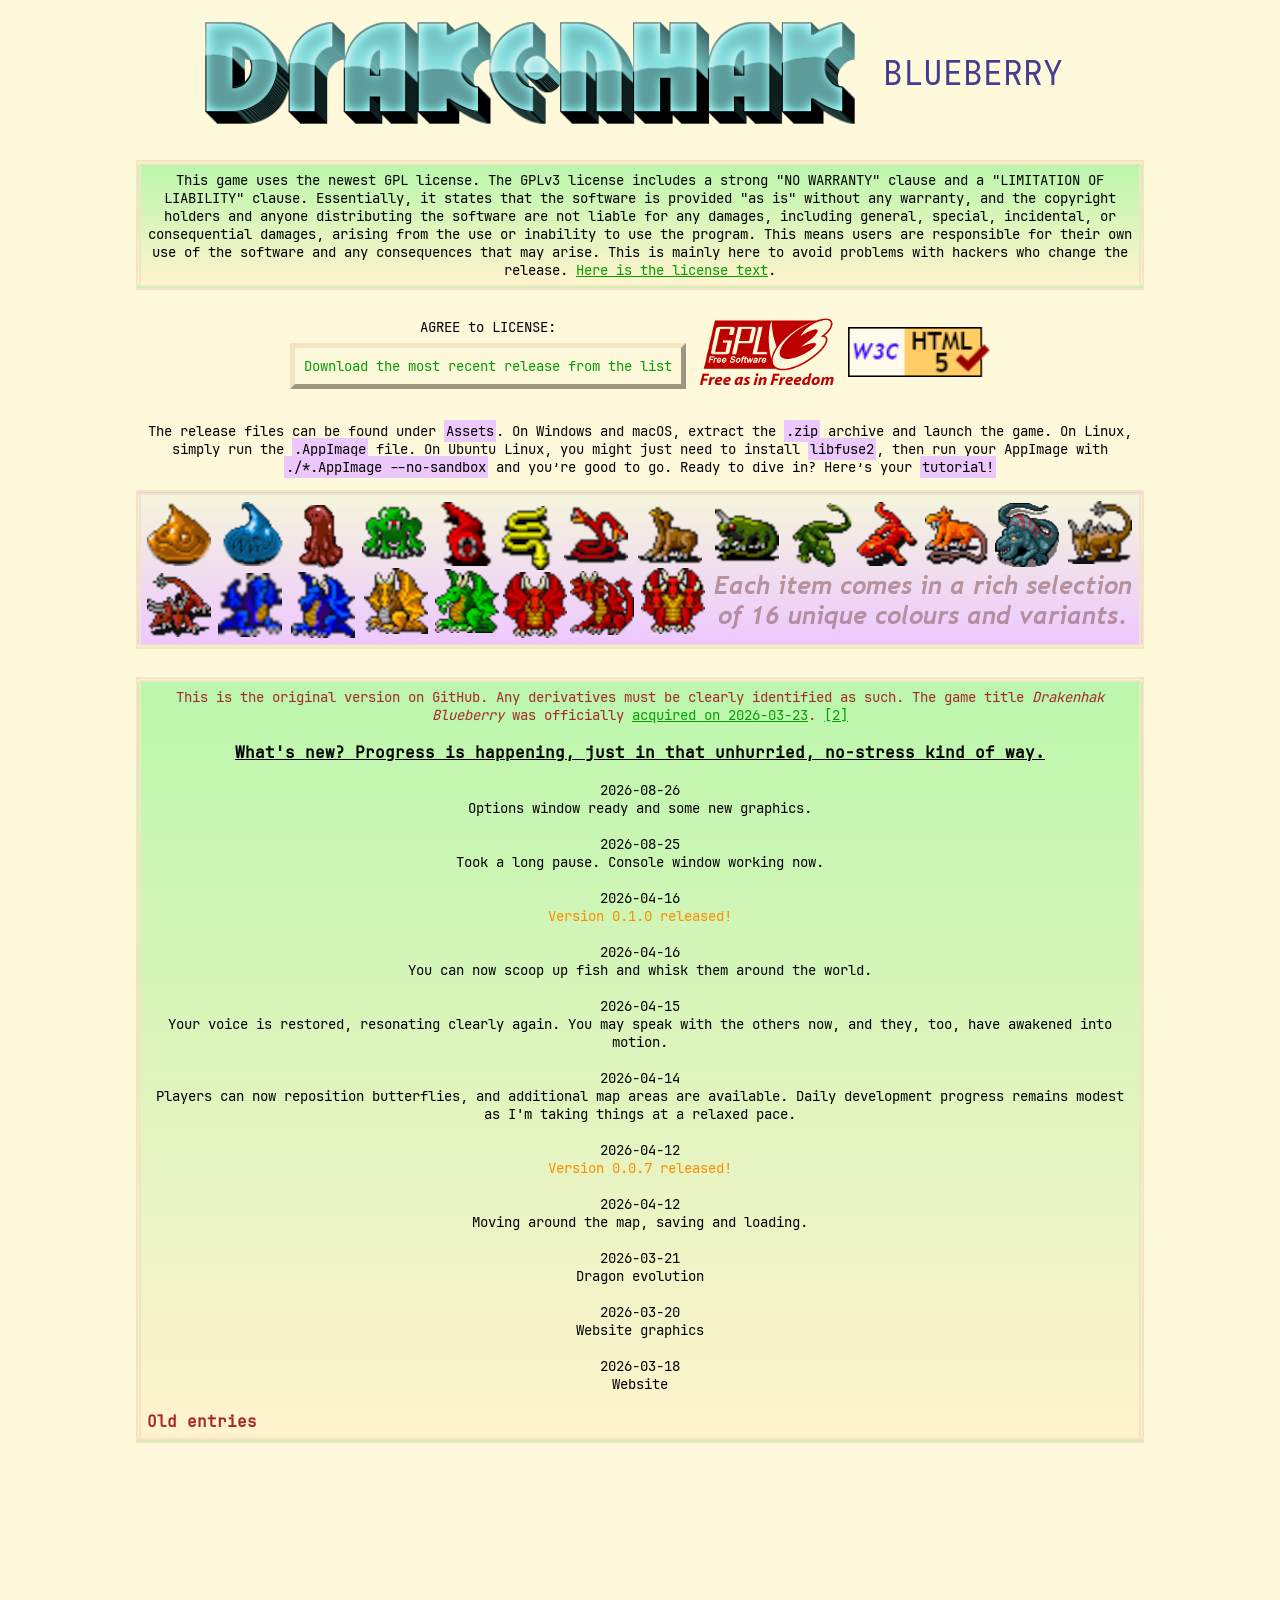
<file: docs/index.html>
<!DOCTYPE html>
<html lang="en-US">
<head><title>Drakenhak Blueberry</title>
<link rel="stylesheet" href="main.css">
<link rel="icon" href="icon.gif" type="image/gif"></head>
<body>
<p class="flex">
  <img src="logo.png" alt="logo" width="666"><span class="logo_text">BLUEBERRY</span>
</p>
<p class="box">
  <span>This game uses the newest GPL license. The GPLv3 license includes a strong "NO WARRANTY" clause and a "LIMITATION OF LIABILITY" clause. Essentially, it states that the software is provided "as is" without any warranty, and the copyright holders and anyone distributing the software are not liable for any damages, including general, special, incidental, or consequential damages, arising from the use or inability to use the program. This means users are responsible for their own use of the software and any consequences that may arise. This is mainly here to avoid problems with hackers who change the release. <a href="https://github.com/Skorpionz7/drakenhak-blueberry?tab=GPL-3.0-1-ov-file" target="_blank">Here is the license text</a>.</span>
</p>
<br>
<p class="flex" style="gap: 13px;">
  <span style="display: flex; flex-direction: column; gap:7px;">
    <span>AGREE to LICENSE:</span>
    <a href="https://github.com/Skorpionz7/drakenhak-blueberry/releases" target="_blank" class="download_button">Download the most recent release from the list</a>
  </span>
  <a href="https://choosealicense.com/licenses/gpl-3.0/" target="_blank" class="download_button_nopadding"><img src="gplv3.png" alt="gplv3 icon"></a>
  <a href="https://validator.w3.org/nu/?doc=https%3A%2F%2Fskorpionz7.github.io%2Fdrakenhak-blueberry" target="_blank"><img src="valid-html5.png" class="download_button_nopadding" style="height: 50px" alt="valid html5 icon check"></a>
</p>
<br>
<p class="info">
  <span>The release files can be found under <span class="code">Assets</span>. On Windows and macOS, extract the <span class="code">.zip</span> archive and launch the game. On Linux, simply run the <span class="code">.AppImage</span> file. On Ubuntu Linux, you might just need to install <span class="code">libfuse2</span>, then run your AppImage with <span class="code">./*.AppImage --no-sandbox</span> and you’re good to go. Ready to dive in? Here’s your <a class="code_hover" href="tutorial.txt" target="_blank">tutorial!</a></span>
</p>
<p class="box_bg">
  <img src="evolutionbanner.png" alt="a banner showing the dragon evolution">
</p>
<br>
<p class="box" style="display: inline-flex; flex-direction: column; align-items: center;">
  <span style="color: brown;">This is the original version on GitHub. Any derivatives must be clearly identified as such. The game title <span style="font-style:italic;">Drakenhak Blueberry</span> was officially <a href="https://web.archive.org/web/20260323154705/https://skorpionz7.github.io/drakenhak-blueberry/gamerelease/" target="_blank">acquired on 2026-03-23</a>. <a href="https://web.archive.org/web/20260323155703/https://github.com/Skorpionz7?tab=overview&from=2026-03-17" target="_blank">[2]</a></span>
  <span>&nbsp;</span>
  <span class="bigger" style="text-decoration: underline; font-weight: bolder;">What's new? Progress is happening, just in that unhurried, no‑stress kind of way.</span>
  <span>&nbsp;</span>
  <span>2026-08-26</span>
  <span>Options window ready and some new graphics.</span>
  <span>&nbsp;</span>
  <span>2026-08-25</span>
  <span>Took a long pause. Console window working now.</span>
  <span>&nbsp;</span>
  <span>2026-04-16</span>
  <span class="release">Version 0.1.0 released!</span>
  <span>&nbsp;</span>
  <span>2026-04-16</span>
  <span>You can now scoop up fish and whisk them around the world.</span>
  <span>&nbsp;</span>
  <span>2026-04-15</span>
  <span>Your voice is restored, resonating clearly again. You may speak with the others now, and they, too, have awakened into motion.</span>
  <span>&nbsp;</span>
  <span>2026-04-14</span>
  <span>Players can now reposition butterflies, and additional map areas are available. Daily development progress remains modest as I'm taking things at a relaxed pace.</span>
  <span>&nbsp;</span>
  <span>2026-04-12</span>
  <span class="release">Version 0.0.7 released!</span>
  <span>&nbsp;</span>
  <span>2026-04-12</span>
  <span>Moving around the map, saving and loading.</span>
  <span>&nbsp;</span>
  <span>2026-03-21</span>
  <span>Dragon evolution</span>
  <span>&nbsp;</span>
  <span>2026-03-20</span>
  <span>Website graphics</span>
  <span>&nbsp;</span>
  <span>2026-03-18</span>
  <span>Website</span>
  <span>&nbsp;</span>
  <span style="margin-right: auto;"><a href="old.txt" class="bigger" style="color:brown; text-decoration: none; font-weight: bolder;" target="_blank">Old entries</a></span>
</p>
<p><iframe src="https://doctornimitz.ishoutbox.com" width="725" height="1120" style="border:none;"></iframe></p>
</body>
</html>
</file>
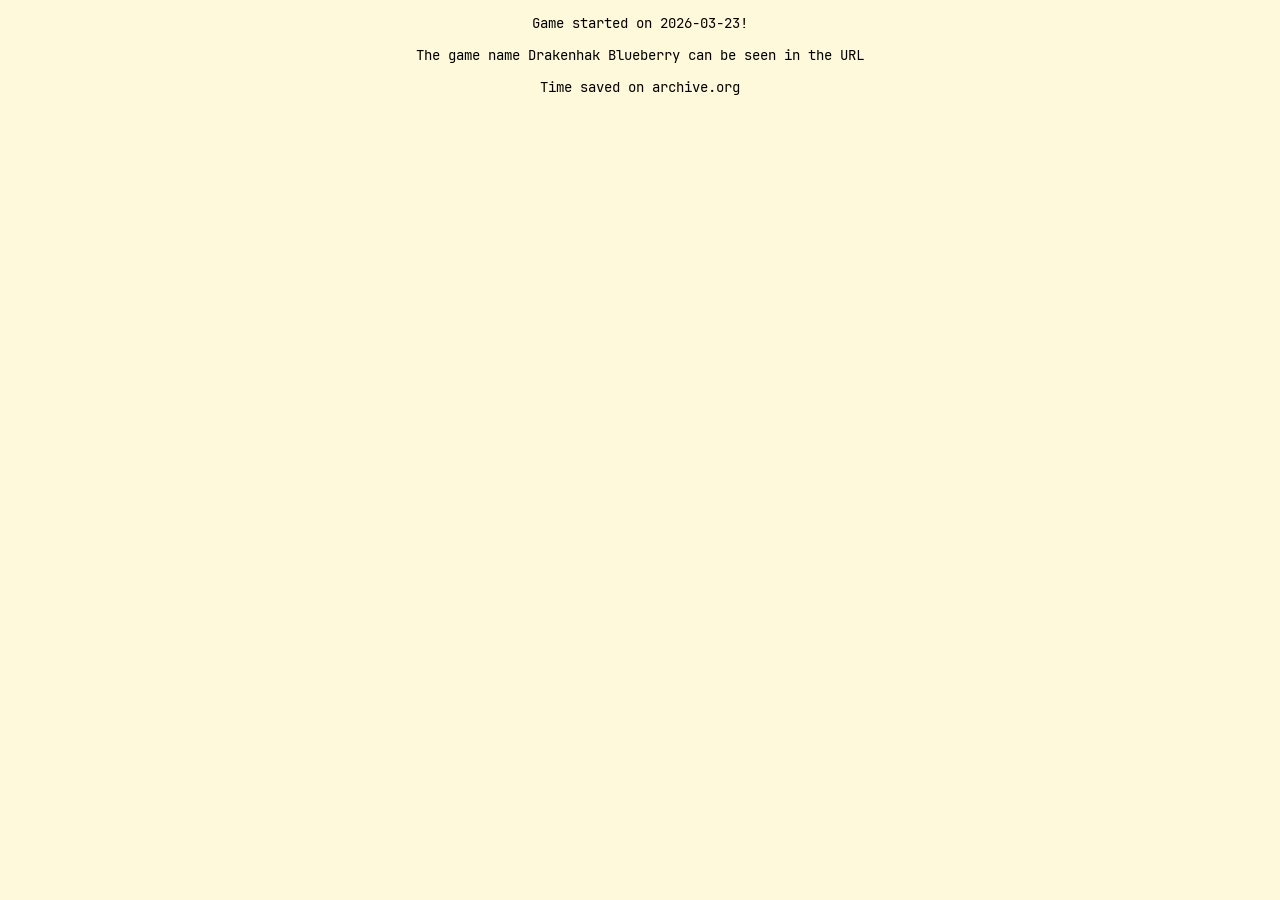
<file: docs/gamerelease/index.html>
<!DOCTYPE html>
<html lang="en-US">
<head><title>Drakenhak Blueberry</title>
<link rel="stylesheet" href="../main.css"></head>
<body>
<p>Game started on 2026-03-23!</p>
<p>The game name Drakenhak Blueberry can be seen in the URL</p>
<p>Time saved on archive.org</p>
</body>
</html>
</file>
<file: docs/main.css>
:root {
  --font-size: 14px;
  --bigger-font-size: 16px;
  --download-button-size: 9px;
  --width: 986px;
}

@font-face {
  font-family: "JetBrainsMono";
  src: url("JetBrainsMono-Regular.ttf") format("truetype");
}

body { text-align: center; background-color: #FFF9DB; font-size: var(--font-size); font-family: "JetBrainsMono", sans-serif;/*font-family: "Arial", Helvetica;*/ }
a { color: #03a003; }
/* a:hover { background-color: bisque; } */
.flex, .info { display: flex; align-items: center; justify-content: center; align-self: center; }
.info { width: var(--width);  margin: 0 auto; text-align: center; }
.code, .code_hover { background-color: #EDC8FF; padding: 2px; text-decoration: none; color: black} /*#aBECDa*/
.code_hover:hover { background-color: lightyellow }
.box, .box_bg { background: linear-gradient(#bbf7ac, #fff3cd); border: thick double #F3E5C2; display: inline-flex; color: black; padding: 6px; width: var(--width); }
.info { width: var(--width); display: flex; }
.box_bg { background: linear-gradient(#f5f5dc, #EDC8FF); }
.release { color: darkorange; }
.bigger { font-size: var(--bigger-font-size); }
.logo_text { font-size: 33px; color: #443E93; padding: 20px; }
.download_button, .download_button_nopadding { text-decoration: none; }
.download_button { border: thick outset #F3E5C2; padding: var(--download-button-size); }
.download_button:hover, .download_button_nopadding:hover { background-color: cadetblue; border-color: cadetblue; }
.download_button:hover { border: thick inset #F3E5C2; padding: var(--download-button-size); color:white; }
</file>
